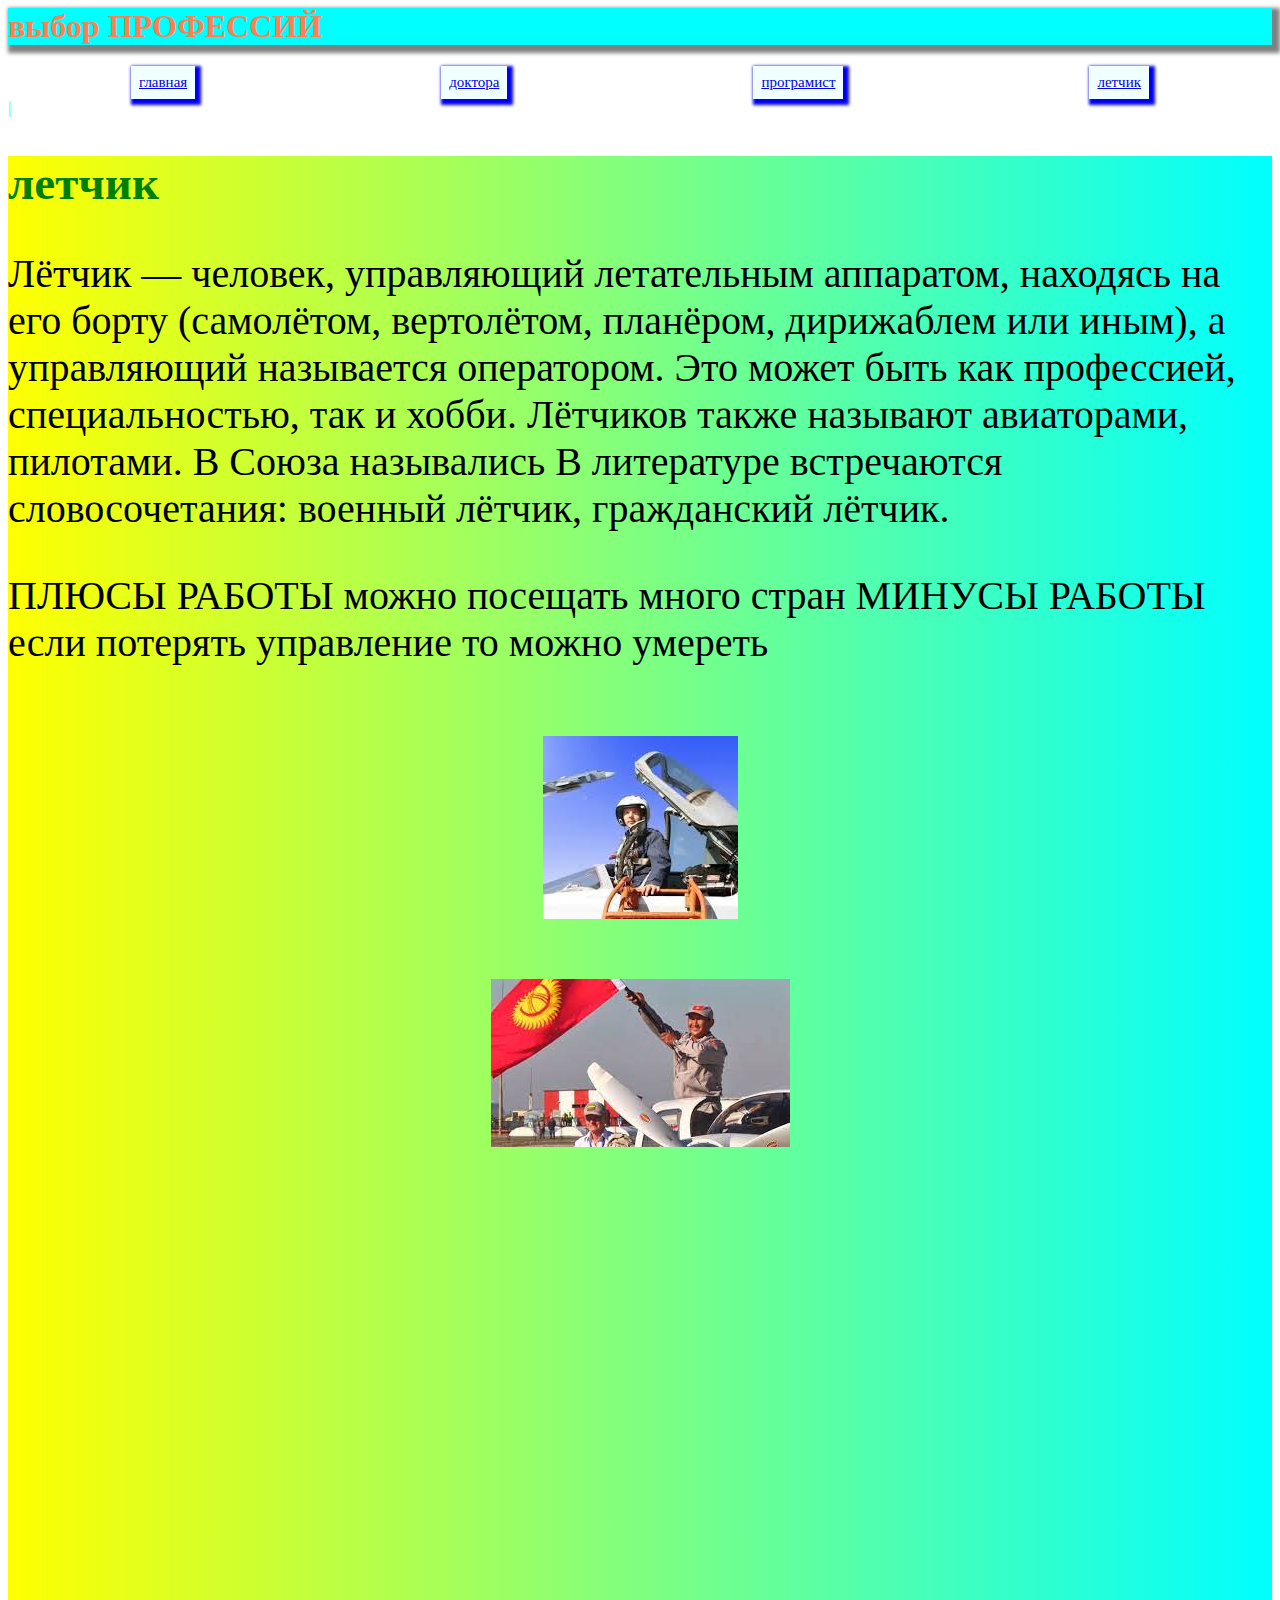
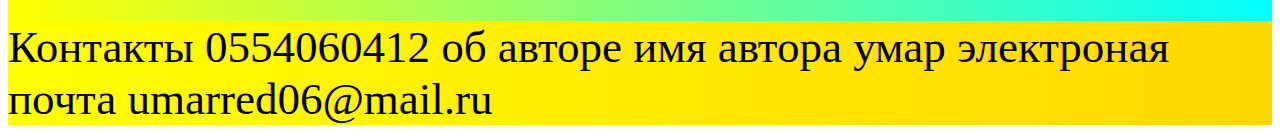
<file: fly.html>
<html>
    <header>
    <link rel="stylesheet" href= "fly.css"> 
<h1> выбор ПРОФЕССИЙ </h1>

 <nav>
   <a href="index.html"> главная</a>
    <a href="doctors.html"> доктора</a>
    <a href="programmers.html"> програмист </a>
    <a href="fly.html"> летчик </a>
 </nav>
|</header>
<main>
<h2> летчик </h2>
<p> Лётчик — человек, управляющий летательным аппаратом, находясь на его борту (самолётом, вертолётом, планёром, дирижаблем или иным), а управляющий  называется оператором.

Это может быть как профессией, специальностью, так и хобби. Лётчиков также называют авиаторами, пилотами. В  Союза назывались  В литературе встречаются словосочетания: военный лётчик, гражданский лётчик. </p>

<p> ПЛЮСЫ РАБОТЫ можно посещать много стран МИНУСЫ РАБОТЫ если потерять управление то можно умереть </p>
<div class="centered">
<img src="[data-uri]">
</div>
<div class="centered">
<img src="[data-uri]">
</div>
<div class="centrterd">
<iframe width="789" height="444" src="https://www.youtube.com/embed/3FRck9DC9sA" title="Я - лётчик!" frameborder="0" allow="accelerometer; autoplay; clipboard-write; encrypted-media; gyroscope; picture-in-picture; web-share" allowfullscreen></iframe>
</div>
</main>

<footer>
     Контакты 0554060412 

 об авторе имя автора умар

 электроная почта umarred06@mail.ru 
</footer>











</html>
</file>
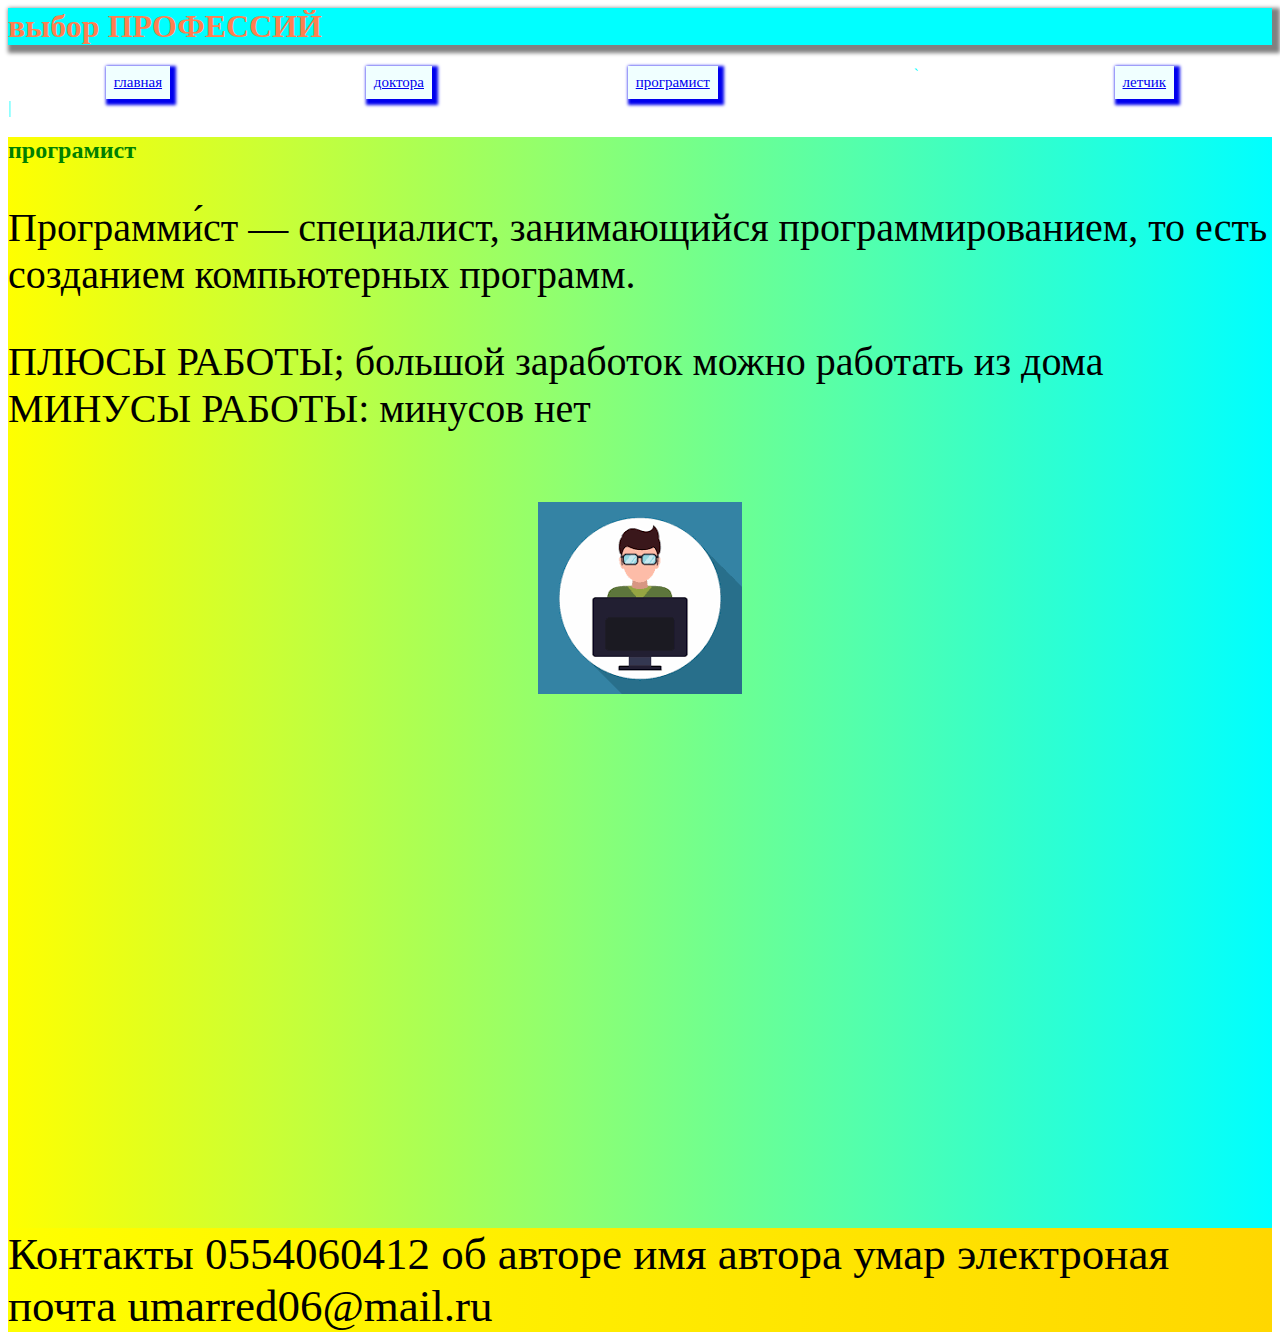
<file: programmers.html>
<html>
    <header>
    <link rel="stylesheet" href= "programmers.css"> 
<h1> выбор ПРОФЕССИЙ </h1>

  <nav>
    <a href="index.html"> главная</a>
    <a href="doctors.html"> доктора</a>
    <a href="programmers.html"> програмист </a>
`<a href="fly.html"> летчик </a>
 </nav>
|</header>
<main>
<h2> програмист </h2>
<p> Программи́ст — специалист, занимающийся программированием, то есть созданием компьютерных программ. </p>
<p> ПЛЮСЫ РАБОТЫ; большой заработок можно работать из дома
    МИНУСЫ РАБОТЫ: минусов нет </p>
<div class="centered">
<img src="[data-uri]">
</div>
<div class="centered">
<iframe width="789" height="444" src="https://www.youtube.com/embed/cWivYoM-nqI" title="😱 Как стать ПРОГРАММИСТОМ с НУЛЯ?" frameborder="0" allow="accelerometer; autoplay; clipboard-write; encrypted-media; gyroscope; picture-in-picture; web-share" allowfullscreen></iframe>
</div>
</main>

<footer>
     Контакты 0554060412 

 об авторе имя автора умар

 электроная почта umarred06@mail.ru 
</footer>











</html>
</file>
<file: fly.css>
h1{
    color: coral;
    box-shadow: 4px 4px 4px 4px gray;
    background-color: aqua;
}
h2{
    color: green;
    font-size: 47px;
}
.centered{
    display: flex;
    padding: 30px;
    justify-content: center;
}

nav{
    justify-content: space-around;
    display: flex;
   }


header{
    color: aqua;
}

nav a{
background-color: azure;
box-shadow: 3px 3px 3px 3px;
font-size: 15px;
border-top: 3px;
padding: 8px;
}
p{
    font-size: 40px;
}
main{
    background-image: linear-gradient(to right, yellow,aqua);
}
footer{
    font-size: 45px;
 background-image: linear-gradient(to right, yellow,gold);
}
</file>
<file: programmers.css>
h1{
    color: coral;
    box-shadow: 4px 4px 4px 4px gray;
    background-color: aqua;
}
h2{
    color: green;
}
.centered{
    display: flex;
    padding: 30px;
    justify-content: center;
}

nav{
    justify-content: space-around;
    display: flex;
   }


header{
    color: aqua;
}

nav a{
background-color: azure;
box-shadow: 3px 3px 3px 3px;
font-size: 15px;
border-top: 3px;
padding: 8px;
}
p{
    font-size: 40px;
}
main{
    background-image: linear-gradient(to right, yellow,aqua);
}
footer{
    font-size: 45px;
 background-image: linear-gradient(to right, yellow,gold);
}
</file>
